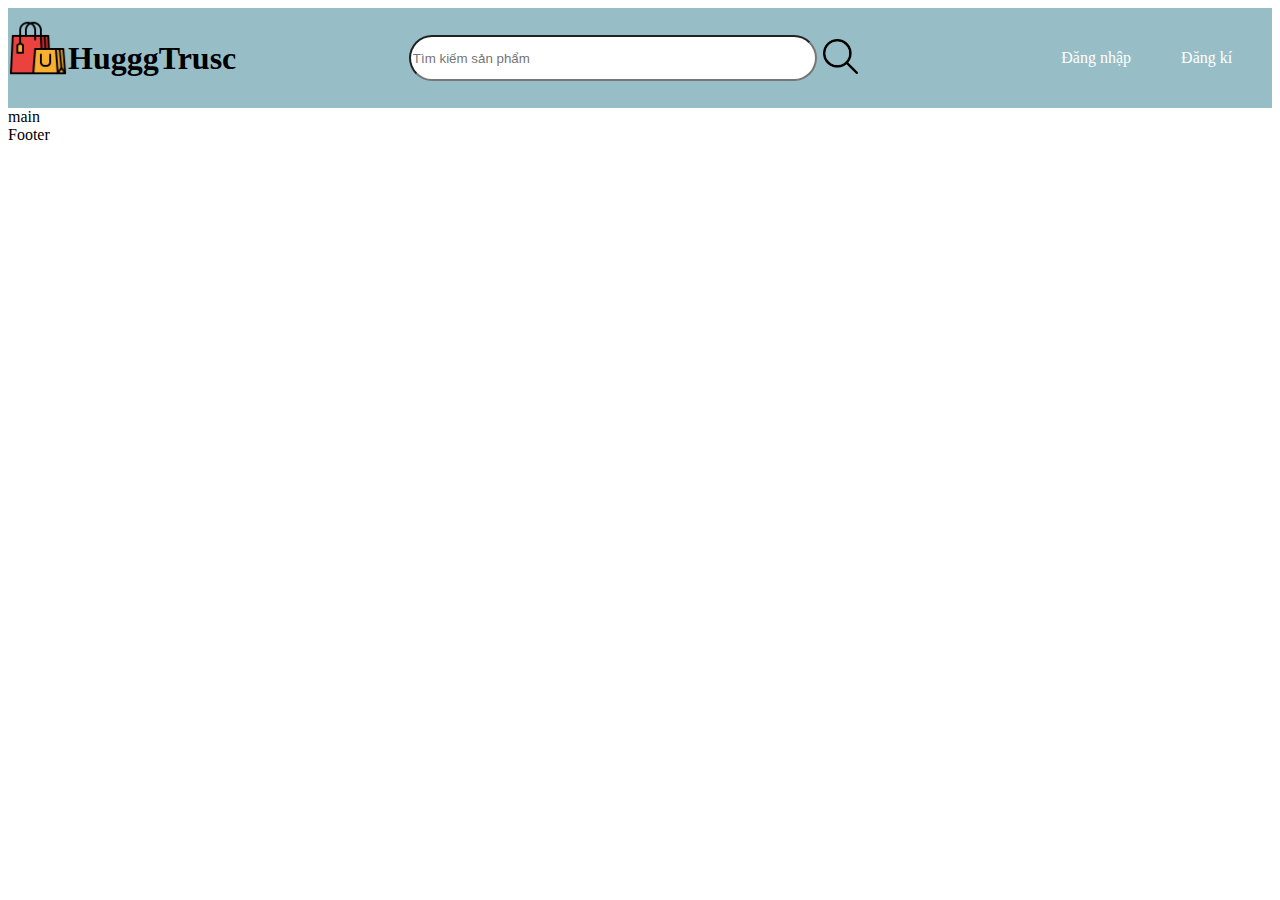
<file: index.html>
<!DOCTYPE html>
<html lang="en">
<head>
    <meta charset="UTF-8">
    <meta name="viewport" content="width=device-width, initial-scale=1.0">
    <title>Web bán hàng của Hùng và Trúc</title>
    <link rel = "icon" href="icon/shoping.png" type="image/x-icon">
    <link rel="stylesheet" href="style.css">

</head>
<body>
    <header>
        <div class="mainHeader">
        <div class="nameweb">
            <img src="icon/shoping.png" width="60px" height="60x">
        <h1>
            HugggTrusc
        </h1>
        </div>
        <div class ="searchBox">
            <input type="text" placeholder="Tìm kiếm sản phẩm">
            <button type="submit"><img src="icon/search.png" width="35px" height = "35px"></button>
        </div>
        <div class="login">
            <a href="login.html">Đăng nhập</a>
            <a href="signup.html">Đăng kí</a>
        </div>
        </div>
    </header>
    <main>
        main   
    </main>
    <footer>Footer</footer>
</body>
</html>
</file>
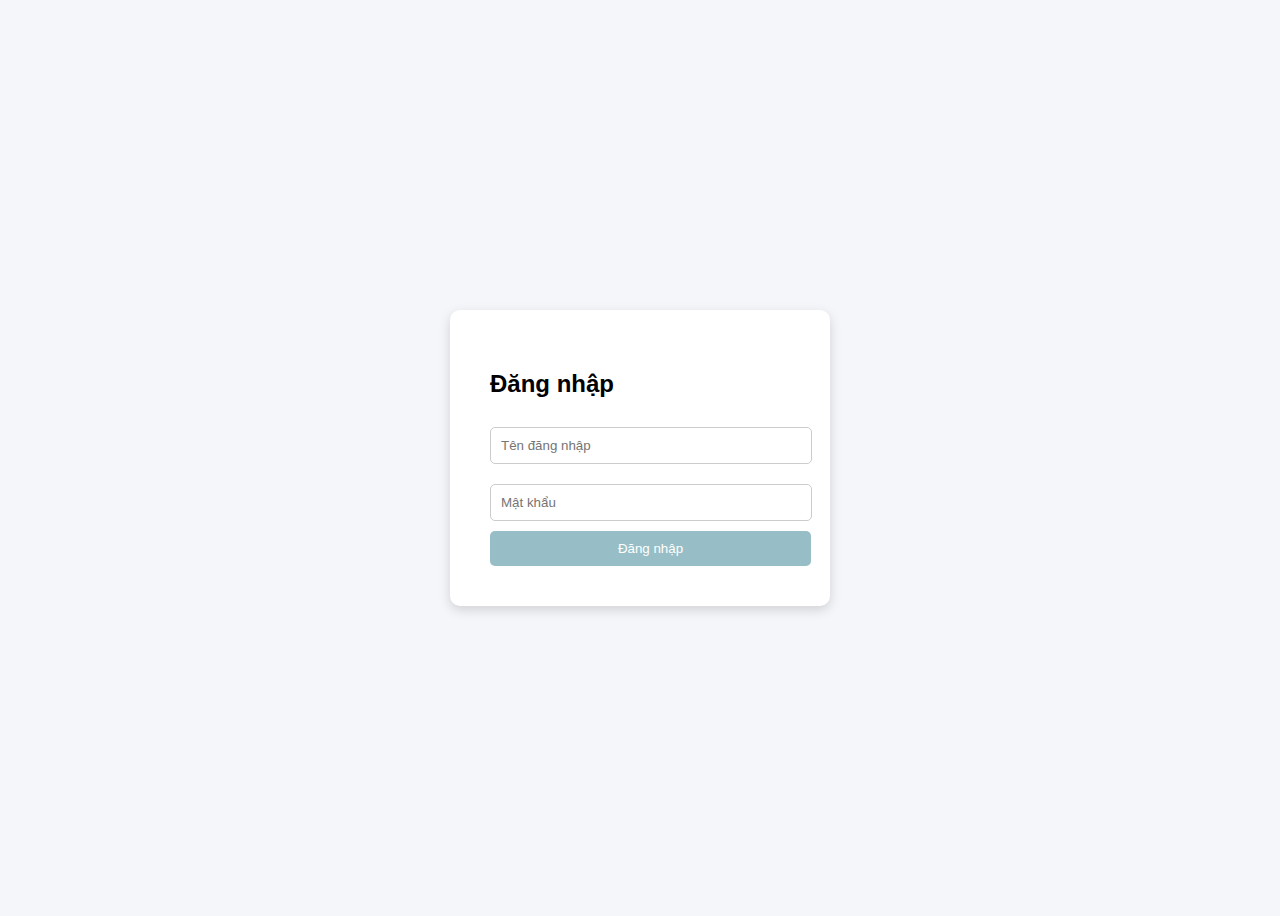
<file: login.html>
<!DOCTYPE html>
<html lang="en">
<head>
  <meta charset="UTF-8">
  <meta name="viewport" content="width=device-width, initial-scale=1.0">
  <title>Đăng nhập</title>
  <style>
    body {
      font-family: Arial;
      background: #f5f6fa;
      display: flex;
      justify-content: center;
      align-items: center;
      height: 100vh;
    }
    .login-box {
      background: white;
      padding: 40px;
      border-radius: 10px;
      box-shadow: 0 4px 12px rgba(0,0,0,0.15);
      width: 300px;
    }
    input {
      width: 100%;
      padding: 10px;
      margin: 10px 0;
      border: 1px solid #ccc;
      border-radius: 5px;
    }
    button {
      width: 107%;
      padding: 10px;
      background: #97BEC6;
      color: white;
      border: none;
      border-radius: 5px;
      cursor: pointer;
    }
    button:hover {
      background: #2980b9;
    }
  </style>
</head>
<body>
  <div class="login-box">
    <h2>Đăng nhập</h2>
    <form>
      <input type="text" placeholder="Tên đăng nhập" required>
      <input type="password" placeholder="Mật khẩu" required>
      <button type="submit">Đăng nhập</button>
    </form>
  </div>
</body>
</html>
</file>
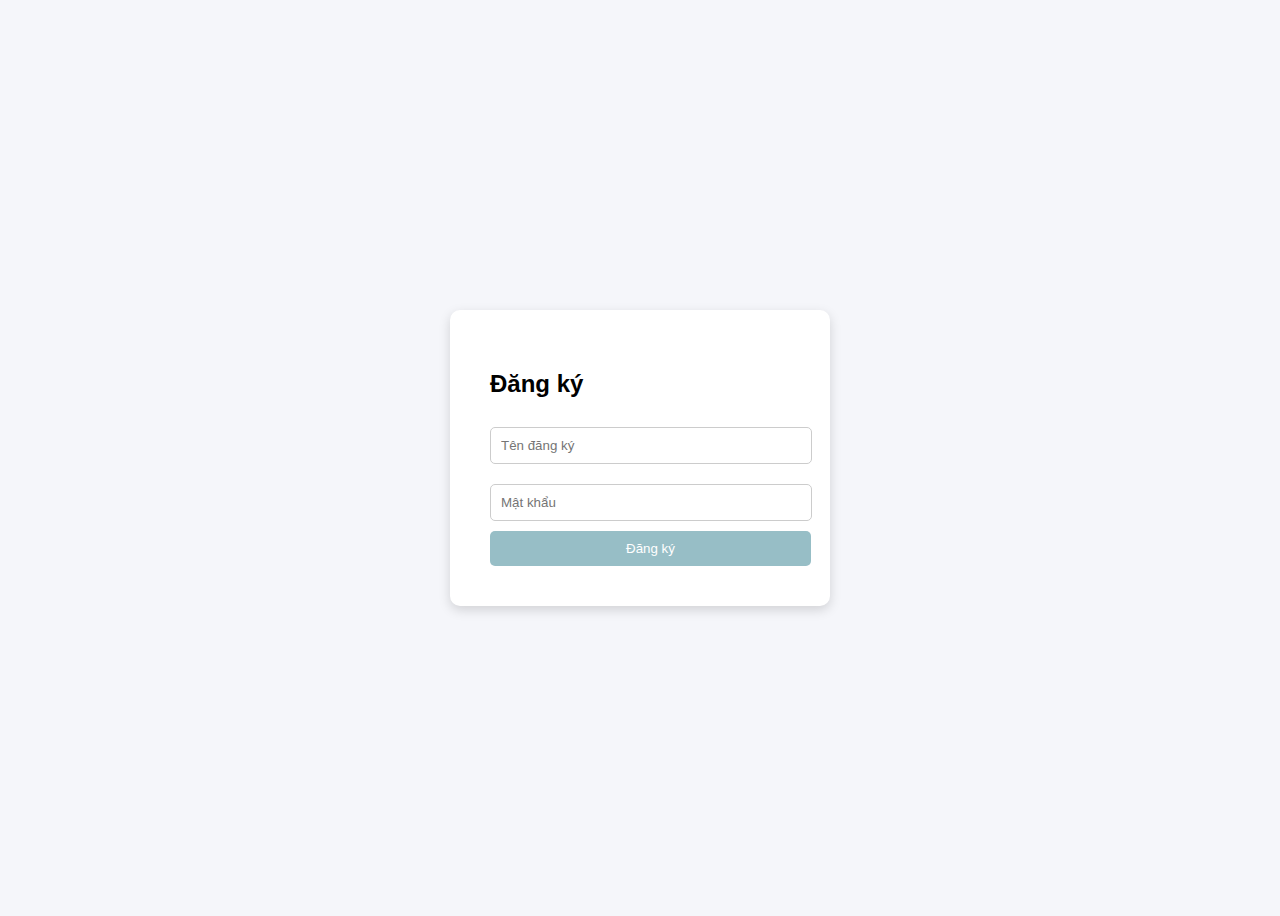
<file: signup.html>
<!DOCTYPE html>
<html lang="en">
<head>
  <meta charset="UTF-8">
  <meta name="viewport" content="width=device-width, initial-scale=1.0">
  <title>Đăng ký</title>
  <style>
    body {
      font-family: Arial;
      background: #f5f6fa;
      display: flex;
      justify-content: center;
      align-items: center;
      height: 100vh;
    }
    .login-box {
      background: white;
      padding: 40px;
      border-radius: 10px;
      box-shadow: 0 4px 12px rgba(0,0,0,0.15);
      width: 300px;
    }
    input {
      width: 100%;
      padding: 10px;
      margin: 10px 0;
      border: 1px solid #ccc;
      border-radius: 5px;
    }
    button {
      width: 107%;
      padding: 10px;
      background: #97BEC6;
      color: white;
      border: none;
      border-radius: 5px;
      cursor: pointer;
    }
    button:hover {
      background: #2980b9;
    }
  </style>
</head>
<body>
  <div class="login-box">
    <h2>Đăng ký</h2>
    <form>
      <input type="text" placeholder="Tên đăng ký" required>
      <input type="password" placeholder="Mật khẩu" required>
      <button type="submit">Đăng ký</button>
    </form>
  </div>
</body>
</html>
</file>
<file: style.css>
.mainHeader {
    height: 100px;
    display: flex;
    flex-wrap: wrap;
    align-items: center;
    background-color: #97BEC6;
    
    
    
}
.nameweb {
    
    display: flex;
    
}

.searchBox {
    height: 50px;
    width: 800px;
    display: flex;
    justify-content: center;
    align-items: center;
}
.searchBox input{
    height: 40px;
    width: 400px;
    border-radius: 25px;
    }
.searchBox button {
  background: transparent; 
  border: none;           
  
}
.login {
    display: flex;
}
.login a
{
   
    text-decoration: none;
    color: rgb(255, 255, 255);
    padding: 15px;
    margin: 10px;
    border-radius: 25px;
}

.loginForm div{
    background-color: red;
}
</file>
